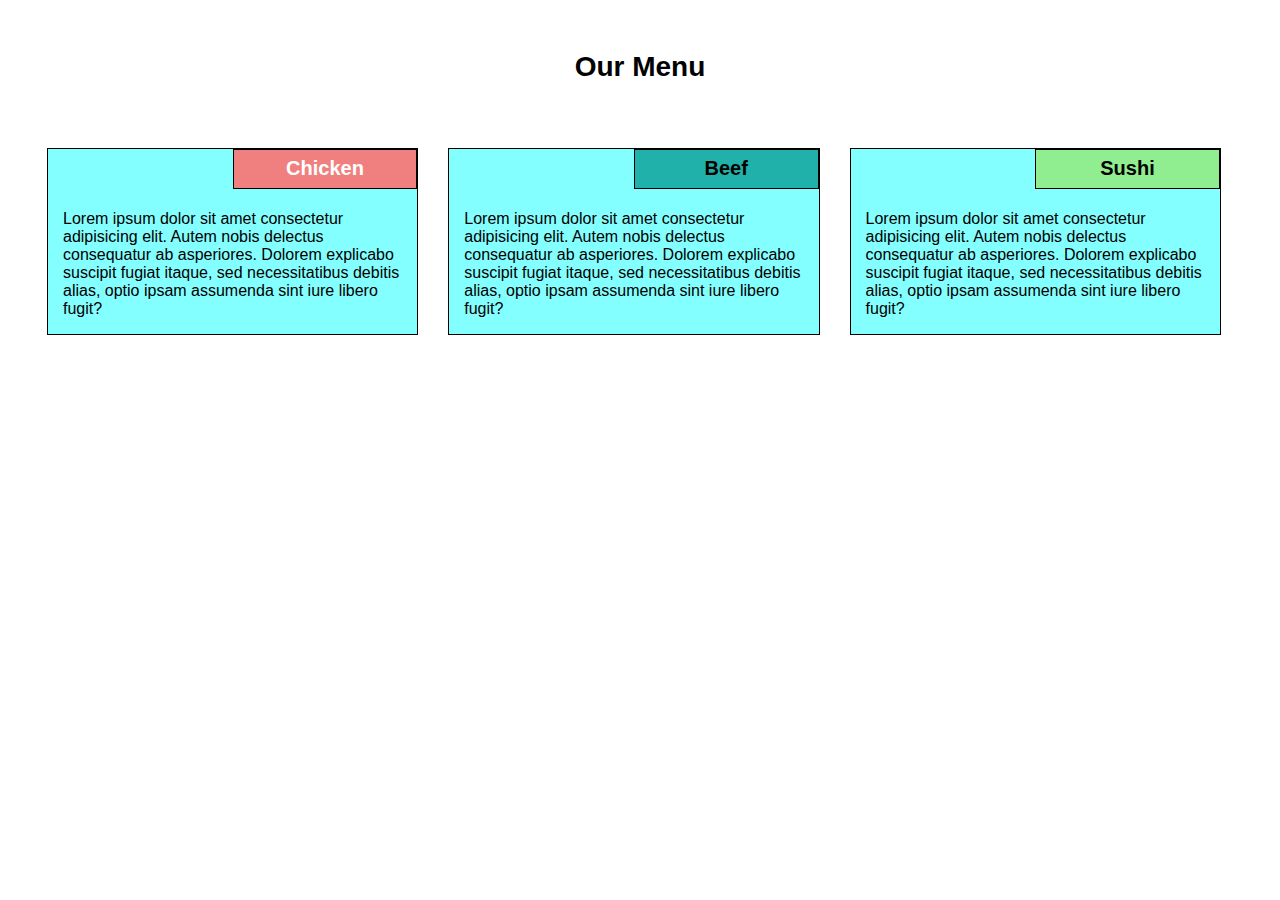
<file: module2/index.html>
<!DOCTYPE html>
<html>
    <head>
        <title>Coursera</title>
        <meta charset="utf-8">
        <meta name="viewport" content="width=device-width, initial-scale=1.0">
        <link rel="stylesheet" href="css/index_style.css" type="text/css" media="all">
    </head>

    <body>
        <header><h1>Our Menu</h1></header>
        <div class="row">
            <div class="col-s col-m-6 col-l-4">
                <section>
                    <div><h2 id="title1">Chicken</h2></div>
                    <div>
                        <p>Lorem ipsum dolor sit amet consectetur adipisicing elit. Autem nobis delectus consequatur ab asperiores. Dolorem explicabo suscipit fugiat itaque, sed necessitatibus debitis alias, optio ipsam assumenda sint iure libero fugit?</p>
                    </div>
                </section>
            </div>
            <div class="col-s col-m-6 col-l-4">
                <section>
                    <div><h2 id="title2">Beef</h2></div>
                    <div>
                        <p>Lorem ipsum dolor sit amet consectetur adipisicing elit. Autem nobis delectus consequatur ab asperiores. Dolorem explicabo suscipit fugiat itaque, sed necessitatibus debitis alias, optio ipsam assumenda sint iure libero fugit?</p>
                    </div>
                </section>
            </div>
            <div class="col-s col-m-12 col-l-4">
                <section>
                    <div><h2 id="title3">Sushi</h2></div>
                    <div>
                        <p>Lorem ipsum dolor sit amet consectetur adipisicing elit. Autem nobis delectus consequatur ab asperiores. Dolorem explicabo suscipit fugiat itaque, sed necessitatibus debitis alias, optio ipsam assumenda sint iure libero fugit?</p>
                    </div>
                </section>
            </div>
        </div>
    </body>
</html>
</file>
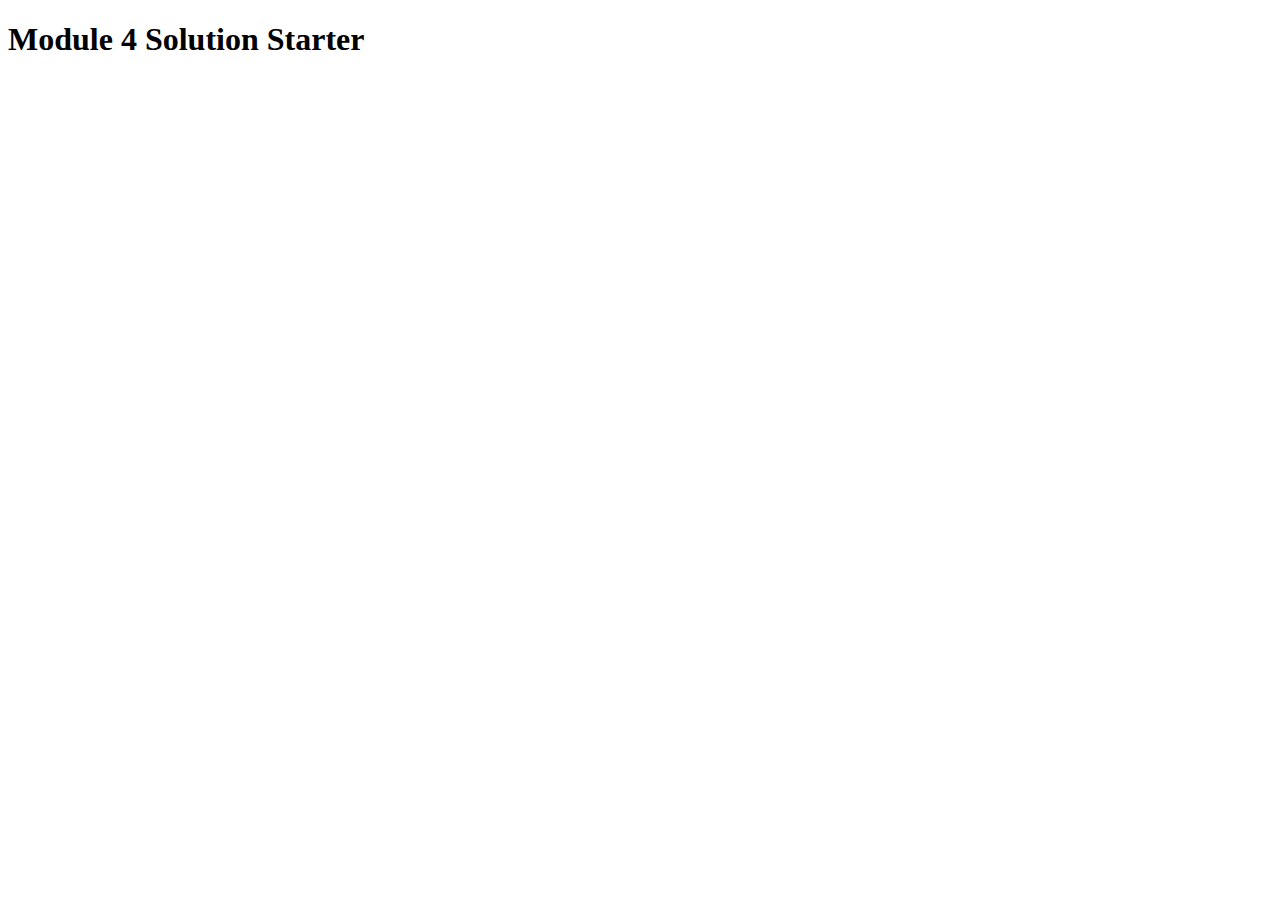
<file: module4/index.html>
<!DOCTYPE html>
<html>
<head>
  <meta charset="utf-8">
  <title>Module 4 Solution Starter</title>
  <script>
    var names = [/* put what ever name here and watch e.g: "Jack", "concac", "Loz", "james"*/];
  </script>
  <script src="SpeakHello.js"></script>
  <script src="SpeakGoodBye.js"></script>
  <script src="script.js"></script>
</head>
<body>
  <h1>Module 4 Solution Starter</h1>
</body>
</html>
</file>
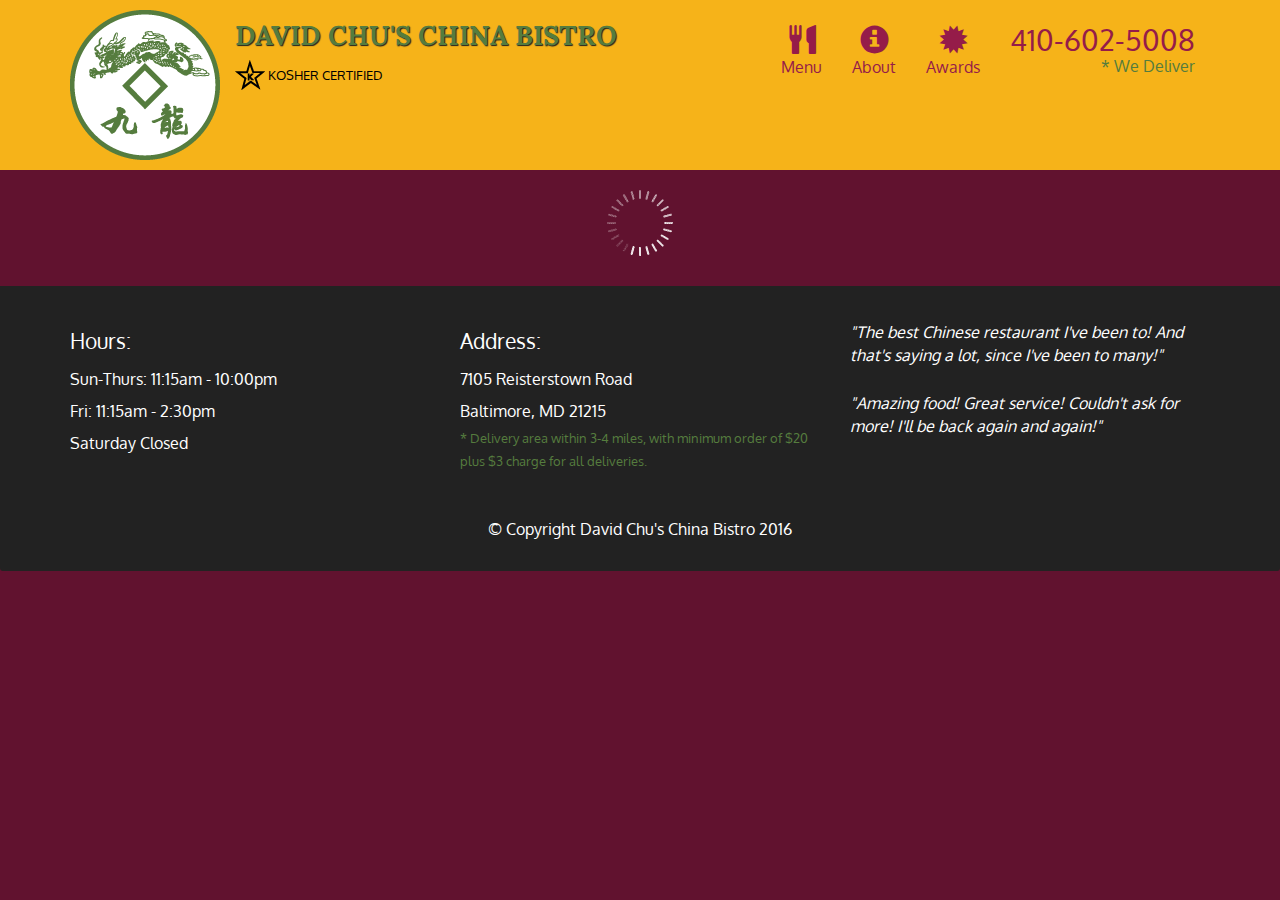
<file: module5/index.html>
<!doctype html>
<html lang="en">
  <head>
    <meta charset="utf-8">
    <meta http-equiv="X-UA-Compatible" content="IE=edge">
    <meta name="viewport" content="width=device-width, initial-scale=1">
    <title>David Chu's China Bistro</title>
    <link rel="stylesheet" href="css/bootstrap.min.css">
    <link rel="stylesheet" href="css/styles.css">
    <link href='https://fonts.googleapis.com/css?family=Oxygen:400,300,700' rel='stylesheet' type='text/css'>
    <link href='https://fonts.googleapis.com/css?family=Lora' rel='stylesheet' type='text/css'>
  </head>
<body>
  <header>
    <nav id="header-nav" class="navbar navbar-default">
      <div class="container">
        <div class="navbar-header">
          <a href="index.html" class="pull-left visible-md visible-lg">
            <div id="logo-img" alt="Logo image"></div>
          </a>

          <div class="navbar-brand">
            <a href="index.html"><h1>David Chu's China Bistro</h1></a>
            <p>
              <img src="images/star-k-logo.png" alt="Kosher certification">
              <span>Kosher Certified</span>
            </p>
          </div>

          <button id="navbarToggle" type="button" class="navbar-toggle collapsed" data-toggle="collapse" data-target="#collapsable-nav" aria-expanded="false">
            <span class="sr-only">Toggle navigation</span>
            <span class="icon-bar"></span>
            <span class="icon-bar"></span>
            <span class="icon-bar"></span>
          </button>
        </div>
        
        <div id="collapsable-nav" class="collapse navbar-collapse">
           <ul id="nav-list" class="nav navbar-nav navbar-right">
            <li id="navHomeButton" class="visible-xs active">
              <a href="index.html">
                <span class="glyphicon glyphicon-home"></span> Home</a>
            </li>
            <li id="navMenuButton">
              <a href="#" onclick="$dc.loadMenuCategories();">
                <span class="glyphicon glyphicon-cutlery"></span><br class="hidden-xs"> Menu</a>
            </li>
            <li>
              <a href="#">
                <span class="glyphicon glyphicon-info-sign"></span><br class="hidden-xs"> About</a>
            </li>
            <li>
              <a href="#">
                <span class="glyphicon glyphicon-certificate"></span><br class="hidden-xs"> Awards</a>
            </li>
            <li id="phone" class="hidden-xs">
              <a href="tel:410-602-5008">
                <span>410-602-5008</span></a><div>* We Deliver</div>
            </li>
          </ul><!-- #nav-list -->
        </div><!-- .collapse .navbar-collapse -->
      </div><!-- .container -->
    </nav><!-- #header-nav -->
  </header>

  <div id="call-btn" class="visible-xs">
    <a class="btn" href="tel:410-602-5008">
    <span class="glyphicon glyphicon-earphone"></span>
    410-602-5008
    </a>
  </div>
  <div id="xs-deliver" class="text-center visible-xs">* We Deliver</div>

  <div id="main-content" class="container"></div>

  <footer class="panel-footer">
    <div class="container">
      <div class="row">
        <section id="hours" class="col-sm-4">
          <span>Hours:</span><br>
          Sun-Thurs: 11:15am - 10:00pm<br>
          Fri: 11:15am - 2:30pm<br>
          Saturday Closed
          <hr class="visible-xs">
        </section>
        <section id="address" class="col-sm-4">
          <span>Address:</span><br>
          7105 Reisterstown Road<br>
          Baltimore, MD 21215
          <p>* Delivery area within 3-4 miles, with minimum order of $20 plus $3 charge for all deliveries.</p>
          <hr class="visible-xs">
        </section>
        <section id="testimonials" class="col-sm-4">
          <p>"The best Chinese restaurant I've been to! And that's saying a lot, since I've been to many!"</p>
          <p>"Amazing food! Great service! Couldn't ask for more! I'll be back again and again!"</p>
        </section>
      </div>
      <div class="text-center">&copy; Copyright David Chu's China Bistro 2016</div>
    </div>
  </footer>

  <!-- jQuery (Bootstrap JS plugins depend on it) -->
  <script src="js/jquery-2.1.4.min.js"></script>
  <script src="js/bootstrap.min.js"></script>
  <script src="js/ajax-utils.js"></script>
  <script src="js/script.js"></script>
</body>
</html>
</file>
<file: module2/css/index_style.css>
body {
    margin: 1em;
    padding: 1em;
    font-family: Arial, Helvetica, sans-serif;
    font-size: 100%;
}
h1 {
    text-align: center;
    margin-bottom: 50px;
}
header h1 {
    font-size: 175%;
}
h2 {
    margin: 0;
    padding: 2% 10%;
}
section {
    border: 1px solid black;
    background-color: rgb(132, 255, 255);
    margin: 15px;
    padding: 0 15px;
    position: relative;
}
section h2 {
    position: absolute;
    right: 0;
    top: 0;
    border: 1px solid black;
    font-size: 125%;
    text-align:center;
    width: 50%;
}
section div p {padding-top: 45px;}
#title1 {
    background-color: lightcoral;
    color: white;
}
#title2 {background-color: lightseagreen;}
#title3 {background-color: lightgreen;}
.row {width: 100%;}
/* media query */
@media all {
[class*="col-s"] {
    width: 100%;
    float: left;
}
* {box-sizing: border-box;}
}
@media screen and (min-width:768px) {
.col-m-1 {width: 8.33%;}
.col-m-2 {width: 16.66%;}
.col-m-3 {width: 25%;}
.col-m-4 {width: 33%;}
.col-m-5 {width: 41.66%;}
.col-m-6 {width: 50%;}
.col-m-7 {width: 58.33%;}
.col-m-8 {width: 66.66%;}
.col-m-9 {width: 74.99%;}
.col-m-10 {width: 83.33%;}
.col-m-11 {width: 91.66%;}
.col-m-12 {width: 100%;}
}
@media screen and (min-width: 992px) {
.col-l-1 {width: 8.33%;}
.col-l-2 {width: 16.66%;}
.col-l-3 {width: 25%;}
.col-l-4 {width: 33%;}
.col-l-5 {width: 41.66%;}
.col-l-6 {width: 50%;}
.col-l-7 {width: 58.33%;}
.col-l-8 {width: 66.66%;}
.col-l-9 {width: 74.99%;}
.col-l-10 {width: 83.33%;}
.col-l-11 {width: 91.66%;}
.col-l-12 {width: 100%;}
}
</file>
<file: module5/css/styles.css>
body {
  font-size: 16px;
  color: #fff;
  background-color: #61122f;
  font-family: 'Oxygen', sans-serif;
}

/** HEADER **/
#header-nav {
  background-color: #f6b319;
  border-radius: 0;
  border: 0;
}

#logo-img {
  background: url('../images/restaurant-logo_large.png') no-repeat;
  width: 150px;
  height: 150px;
  margin: 10px 15px 10px 0;
}

.navbar-brand {
  padding-top: 25px;
}
.navbar-brand h1 { /* Restaurant name */
  font-family: 'Lora', serif;
  color: #557c3e;
  font-size: 1.5em;
  text-transform: uppercase;
  font-weight: bold;
  text-shadow: 1px 1px 1px #222;
  margin-top: 0;
  margin-bottom: 0;
  line-height: .75;
}
.navbar-brand a:hover, .navbar-brand a:focus {
  text-decoration: none;
}
.navbar-brand p { /* Kosher cert */
  color: #000;
  text-transform: uppercase;
  font-size: .7em;
  margin-top: 15px;
}
.navbar-brand p span { /* Star-K */
  vertical-align: middle;
}

#nav-list {
  margin-top: 10px;
}
#nav-list a {
  color: #951C49;
  text-align: center;
}
#nav-list a:hover {
  background: #E7E7E7;
}
#nav-list a span {
  font-size: 1.8em;
}

#phone {
  margin-top: 5px;
}
#phone a { /* Phone number */
  text-align: right;
  padding-bottom: 0;
}
#phone div { /* We Deliver */
  color: #557c3e;
  text-align: right;
  padding-right: 15px;
}

.navbar-header button.navbar-toggle, .navbar-header .icon-bar {
  border: 1px solid #61122f;
}
.navbar-header button.navbar-toggle {
  clear: both;
  margin-top: -30px;
}
/* END HEADER */

/* FOOTER */
.panel-footer {
  margin-top: 30px;
  padding-top: 35px;
  padding-bottom: 30px;
  background-color: #222;
  border-top: 0;
}
.panel-footer div.row {
  margin-bottom: 35px;
}
#hours, #address {
  line-height: 2;
}
#hours > span, #address > span {
  font-size: 1.3em;
}
#address p {
  color: #557c3e;
  font-size: .8em;
  line-height: 1.8;
}
#testimonials {
  font-style: italic;
}
#testimonials p:nth-child(2) {
  margin-top: 25px;
}
/* END FOOTER */



/* HOME PAGE */
.container .jumbotron {
  box-shadow: 0 0 50px #3F0C1F;
  border: 2px solid #3F0C1F;
}

#menu-tile, #specials-tile, #map-tile {
  height: 250px;
  width: 100%;
  margin-bottom: 15px;
  position: relative;
  border: 2px solid #3F0C1F;
  overflow: hidden;
}
#menu-tile:hover, #specials-tile:hover, #map-tile:hover {
  box-shadow: 0 1px 5px 1px #cccccc;
}
#menu-tile {
  background: url('../images/menu-tile.jpg') no-repeat;
  background-position: center;
}
#specials-tile {
  background: url('../images/specials-tile.jpg') no-repeat;
  background-position: center;
}
#menu-tile span, #specials-tile span, #map-tile span {
  position: absolute;
  bottom: 0;
  right: 0;
  width: 100%;
  text-align: center;
  font-size: 1.6em;
  text-transform: uppercase;
  background-color: #000;
  color: #fff;
  opacity: .8;
}
/* END HOME PAGE */

/* MENU CATEGORIES PAGE */
.category-tile { 
  position: relative;
  border: 2px solid #3F0C1F;
  overflow: hidden;
  width: 200px;
  height: 200px;
  margin: 0 auto 15px;
}
.category-tile span {
  position: absolute;
  bottom: 0;
  right: 0;
  width: 100%;
  text-align: center;
  font-size: 1.2em;
  text-transform: uppercase;
  background-color: #000;
  color: #fff;
  opacity: .8;
}
.category-tile:hover {
  box-shadow: 0 1px 5px 1px #cccccc;
}

#menu-categories-title + div {
  margin-bottom: 50px;
}
/* END MENU CATEGORIES PAGE */

/* SINGLE CATEGORY PAGE */
.menu-item-tile {
  margin-bottom: 25px;
}
.menu-item-tile hr {
  width: 80%;
}
.menu-item-tile .menu-item-price {
  font-size: 1.1em;
  text-align: right;
  margin-top: -15px;
  margin-right: -15px;
}
.menu-item-tile .menu-item-price span {
  font-size: .6em;
}
.menu-item-photo {
  position: relative;
  border: 2px solid #3F0C1F; 
  overflow: hidden;
  padding: 0;
  margin-right: -15px;
  margin-left: auto;
  margin-bottom: 20px;
  max-width: 250px;
}
.menu-item-photo div {
  position: absolute;
  bottom: 0;
  right: 0;
  width: 80px;
  background-color: #557c3e;
  text-align: center;
}
.menu-item-description {
  padding-right: 30px;
}
h3.menu-item-title {
  margin: 0 0 10px;
}
.menu-item-details {
  font-size: .9em;
  font-style: italic;
}
/* END SINGLE CATEGORY PAGE */


/********** Large devices only **********/
@media (min-width: 1200px) {
  .container .jumbotron {
    background: url('../images/jumbotron_1200.jpg') no-repeat;
    height: 675px;
  }
}

/********** Medium devices only **********/
@media (min-width: 992px) and (max-width: 1199px) {
  /* Header */
  #logo-img {
    background: url('../images/restaurant-logo_medium.png') no-repeat;
    width: 100px;
    height: 100px;
    margin: 5px 5px 5px 0;
  }
  /* End Header */

  /* Home Page */
  .container .jumbotron {
    background: url('../images/jumbotron_992.jpg') no-repeat;
    height: 558px;
  }
  /* End Home Page */
}

/********** Small devices only **********/
@media (min-width: 768px) and (max-width: 991px) {
  /* Home Page */
  .container .jumbotron {
    background: url('../images/jumbotron_768.jpg') no-repeat;
    height: 432px;
  }
  /* End Home Page */
}

/********** Extra small devices only **********/
@media (max-width: 767px) {
  /* Header */
  .navbar-brand {
    padding-top: 10px;
    height: 80px;
  }
  .navbar-brand h1 { /* Restaurant name */
    padding-top: 10px;
    font-size: 5vw; /* 1vw = 1% of viewport width */
  }
  .navbar-brand p { /* Kosher cert */
    font-size: .6em;
    margin-top: 12px;
  }
  .navbar-brand p img { /* Star-K */
    height: 20px;
  }

  #collapsable-nav a { /* Collapsed nav menu text */
    font-size: 1.2em;
  }
  #collapsable-nav a span { /* Collapsed nav menu glyph */
    font-size: 1em;
    margin-right: 5px;
  }

  #call-btn > a {
    font-size: 1.5em;
    display: block;
    margin: 0 20px;
    padding: 10px;
    border: 2px solid #fff;
    background-color: #f6b319;
    color: #951c49;
  }
  #xs-deliver {
    margin-top: 5px;
    font-size: .7em;
    letter-spacing: .1em;
    text-transform: uppercase;
  }
  /* End Header */

  /* Footer */
  .panel-footer section {
    margin-bottom: 30px;
    text-align: center;
  }
  .panel-footer section:nth-child(3) {
    margin-bottom: 0; /* margin already exists on the whole row */
  }
  .panel-footer section hr {
    width: 50%;
  }
  /* End Footer */

  /* Home Page */
  .container .jumbotron {
    margin-top: 30px;
    padding: 0;
  }
  #menu-tile, #specials-tile {
    width: 360px;
    margin: 0 auto 15px;
  }

  .menu-item-photo {
    margin-right: auto;
  }
  .menu-item-tile .menu-item-price {
    text-align: center;
  }
  .menu-item-description {
    text-align: center;;
  }
}


/********** Super extra small devices Only :-) (e.g., iPhone 4) **********/
@media (max-width: 479px) {
  /* Header */
  .navbar-brand h1 { /* Restaurant name */
    padding-top: 5px;
    font-size: 6vw;
  }
  /* End Header */
  
  /* Home page */
  #menu-tile, #specials-tile {
    width: 280px;
    margin: 0 auto 15px;
  }

  .col-xxs-12 {
    position: relative;
    min-height: 1px;
    padding-right: 15px;
    padding-left: 15px;
    float: left;
    width: 100%;
  }
}
</file>
